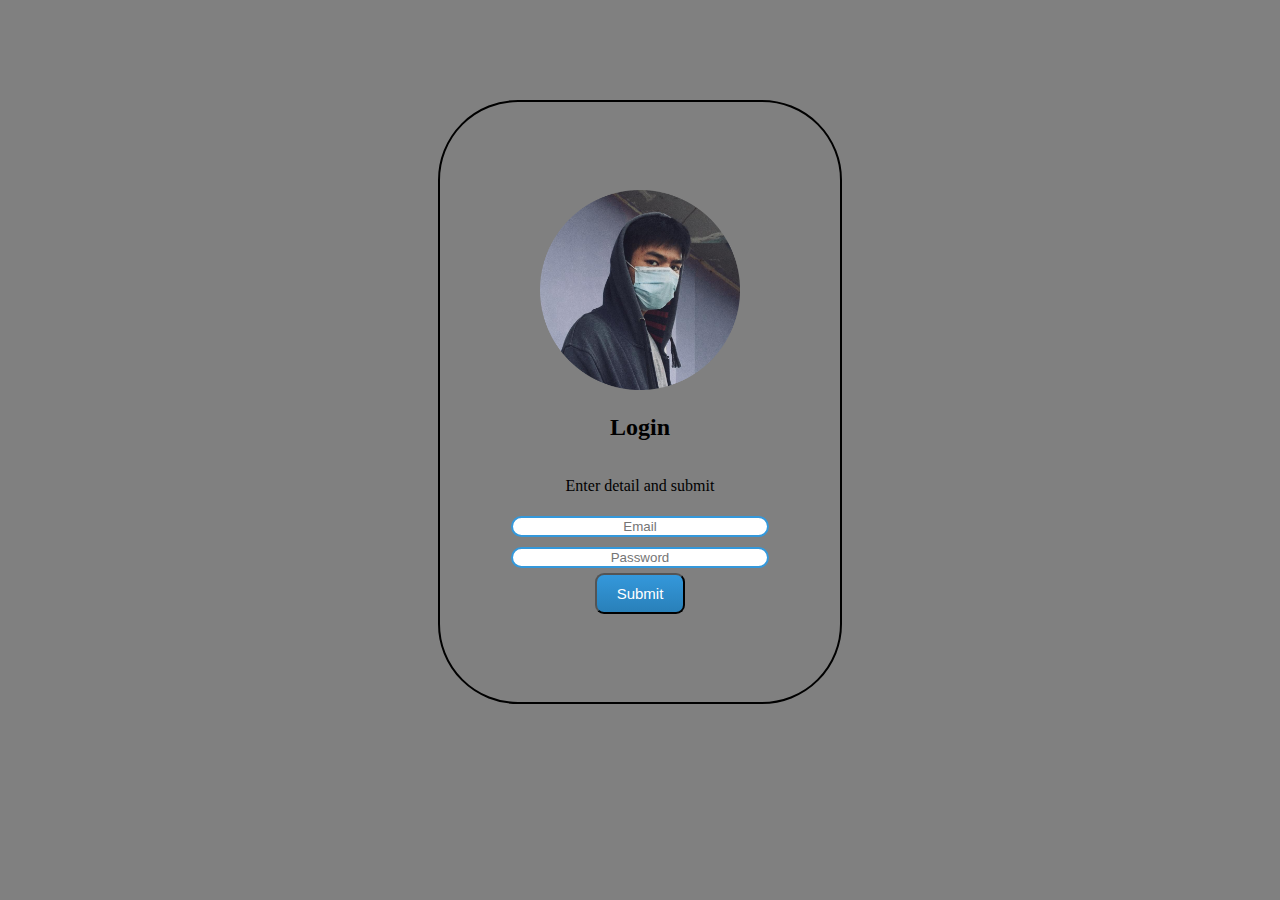
<file: index.html>
<!DOCTYPE html>
<html lang="en" dir="ltr">
  <head>
    <meta charset="utf-8">
    <title>Login page</title>
    <link rel="stylesheet" href="css/style.css">

  </head>
  <body>

      <div class="login-div ">
        <div class="image-div">
          <img src="images/wandi.png" alt="images/saif.png"></div>
          <h2 class="title">Login</h2>
          <p class="sub-title">Enter detail and submit</p>

          <form class="form" action="site/index.html" method="post">
            <div class="texts">
              <input class="text" type="email" name="email" id="name" placeholder="Email" required>
              <input class="text" type="password" name="password" id="password" placeholder="Password">
            </div>
            <button class="btn">Submit</button>
          </form>
        </div>



  </body>
</html>
</file>
<file: css/style.css>
body{
  background-color: grey;

}
.login-div{
  text-align: center;
  border: 2px solid black;
  width: 400px;
  height: 600px;
  margin: 100px auto 100px;
  display: flex;
  flex-direction: column;
  justify-content: center;
  border-radius: 80px;

}
.texts{
  display: flex;
  flex-direction: column;
  justify-content: center;

}
img{
  width: 50%;
}

.text{
  width: 250px;
  text-align: center;
  align-items: center;
  border: 2px solid #3498db;
  margin: 5px auto;
  border-radius: 20px;
}

.btn {
  background: #3498db;
  background-image: -webkit-linear-gradient(top, #3498db, #2980b9);
  background-image: -moz-linear-gradient(top, #3498db, #2980b9);
  background-image: -ms-linear-gradient(top, #3498db, #2980b9);
  background-image: -o-linear-gradient(top, #3498db, #2980b9);
  background-image: linear-gradient(to bottom, #3498db, #2980b9);
  -webkit-border-radius: 9;
  -moz-border-radius: 9;
  border-radius: 9px;
  font-family: Arial;
  color: #ffffff;
  font-size: 15px;
  padding: 10px 20px 10px 20px;
  text-decoration: none;
}

.btn:hover {
  background: #e126eb;
  background-image: -webkit-linear-gradient(top, #e126eb, #dfe61c);
  background-image: -moz-linear-gradient(top, #e126eb, #dfe61c);
  background-image: -ms-linear-gradient(top, #e126eb, #dfe61c);
  background-image: -o-linear-gradient(top, #e126eb, #dfe61c);
  background-image: linear-gradient(to bottom, #e126eb, #dfe61c);
  text-decoration: none;
}
</file>
